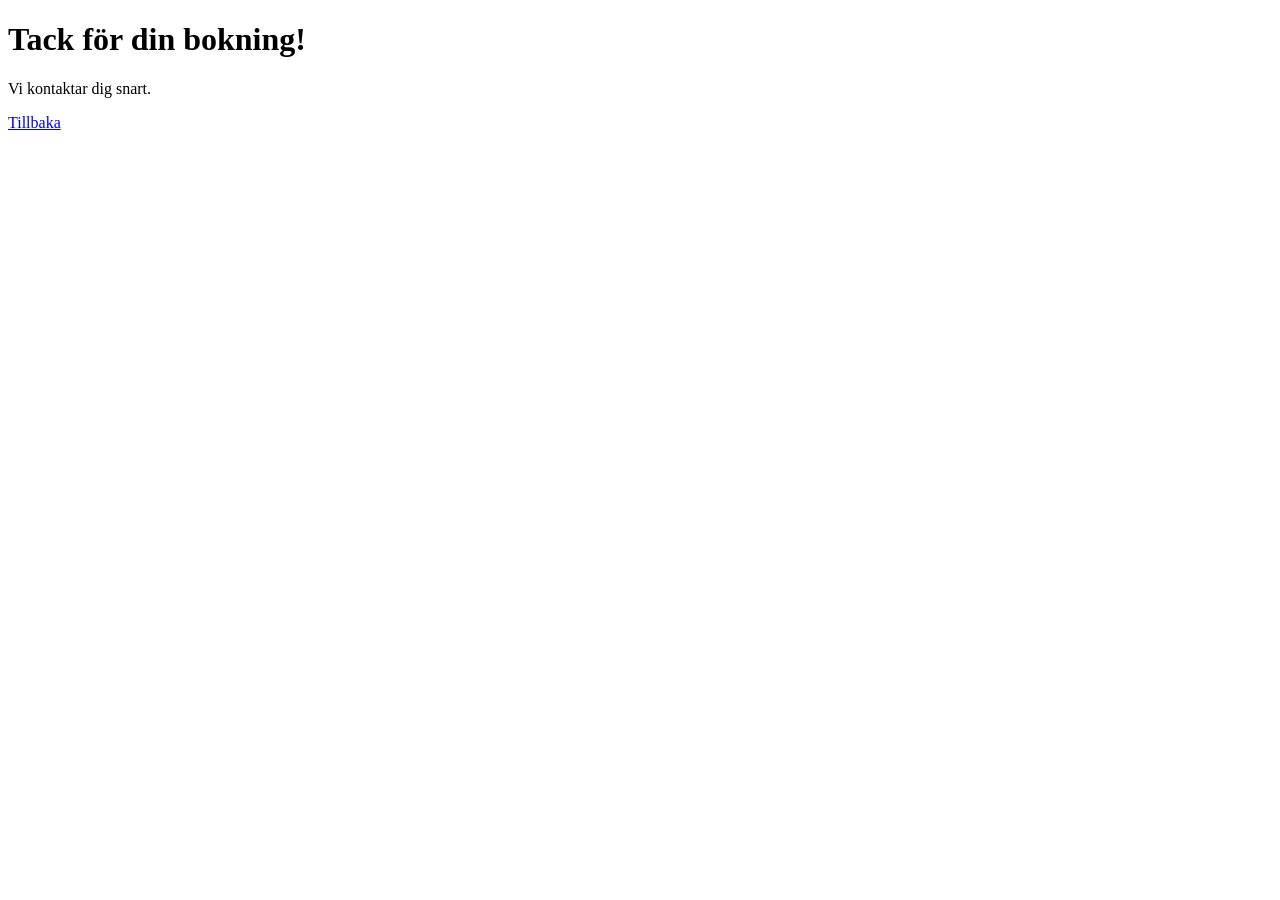
<file: tack.html>
<!DOCTYPE html>
<html lang="sv">
<head>
    <meta charset="UTF-8">
    <title>Tack!</title>
</head>
<body>
    <h1>Tack för din bokning!</h1>
    <p>Vi kontaktar dig snart.</p>
    <a href="index.html">Tillbaka</a>
</body>
</html>
</file>
